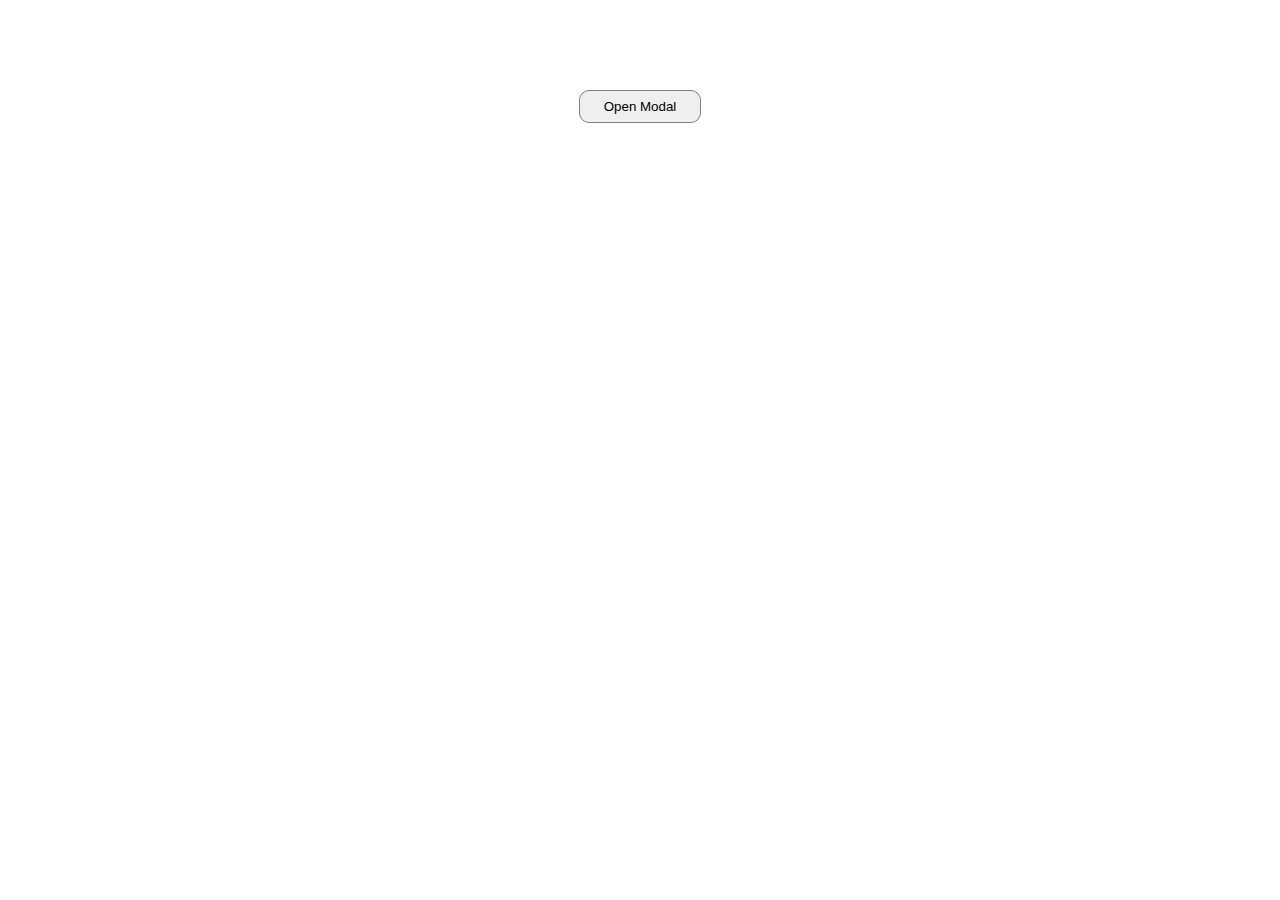
<file: modal-dialog/index.html>
<!DOCTYPE html>
<html lang="en">

<head>
    <meta charset="UTF-8">
    <meta http-equiv="X-UA-Compatible" content="IE=edge">
    <meta name="viewport" content="width=device-width, initial-scale=1.0">
    <title>Modal Dialog</title>
    <link rel="stylesheet" href="./css/modal.css">
    <script src="./js/script.js" defer></script>
</head>

<body>
    <header></header>
    <main>
        <section class="modal-widget">
            <div class="overlay hidden"></div>
            <form action="" class="modal-dialog form">
                <p>This is a modal dialog. Put your stuff here.</p>
                <button type="button">Close</button>
            </form>
        </section>
        <button type="button" id="open-modal-button">Open Modal</button>
    </main>
    <footer></footer>
</body>

</html>
</file>
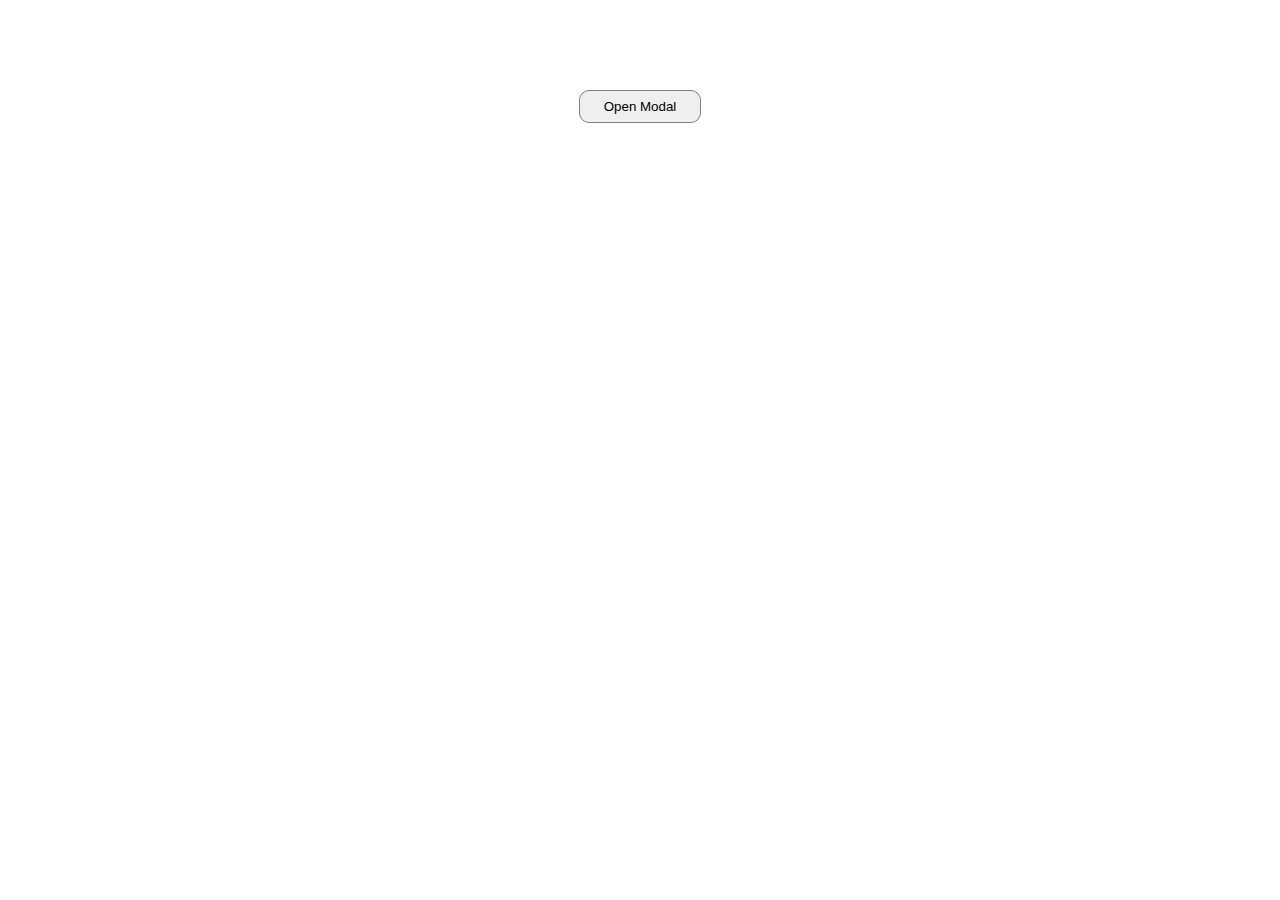
<file: modal-dialog/modal.html>
<!DOCTYPE html>
<html lang="en">

<head>
    <meta charset="UTF-8">
    <meta http-equiv="X-UA-Compatible" content="IE=edge">
    <meta name="viewport" content="width=device-width, initial-scale=1.0">
    <title>Modal Dialog</title>
    <link rel="stylesheet" href="./css/modal.css">
    <script src="./js/script.js" defer></script>
</head>

<body>
    <header></header>
    <main>
        <section class="modal-widget">
            <div class="overlay"></div>
            <form action="" class="modal-dialog form">
                <p>This is a modal dialog. Put your stuff here.</p>
                <button type="button" id="close-modal-button">Close</button>
            </form>
        </section>
        <button type="button" id="open-modal-button">Open Modal</button>
    </main>
    <footer></footer>
</body>

</html>
</file>
<file: modal-dialog/css/modal.css>
* {
    padding: 0;
    margin: 0;
    box-sizing: border-box;
}

body {
    min-height: 100vh;
}

main {
    display: flex;
    justify-content: center;
    position: relative;
    top: 10vh;
}

main button {
    padding: 0.5rem 1.5rem;
    border-radius: 10px;
    border: 1px solid grey;
}

main button:hover {
    border: 2px solid orange;
    background-color: aquamarine;
}

.form {
    display: flex;
    flex-direction: column;
    align-items: center;
    border: 1px solid grey;
    border-radius: 10px;
    padding: 2rem 3rem;
    justify-content: center;
    gap: 2rem;
    background-color: white;
}



.modal-widget {
    position: fixed;
    top: 0;
    z-index: 1;

    display: flex;
    flex-direction: column;
    align-items: center;
}


.modal-widget .modal-dialog {    
    position: fixed;
    bottom: 105%;

    will-change: bottom;
    transition: bottom .1s ease-out;
}

.modal-widget .modal-dialog.active {    
    bottom: 60vh;

    will-change: bottom;
    transition: bottom .15s ease-in;
}


.modal-widget .overlay {
    backdrop-filter: blur(3px) opacity(0);
    height: 0;
    width: 100vw;

    will-change: backdrop-filter;
    transition: backdrop-filter .2s ease;
}

.modal-widget .overlay.active {
    backdrop-filter: blur(3px) opacity(1);
    height: 100vh;

    will-change: backdrop-filter;
    transform: backdrop-filter .25s ease;
}

.modal-dialog #close-modal-button {
    padding: 2rem;
    cursor: pointer;
}
</file>
